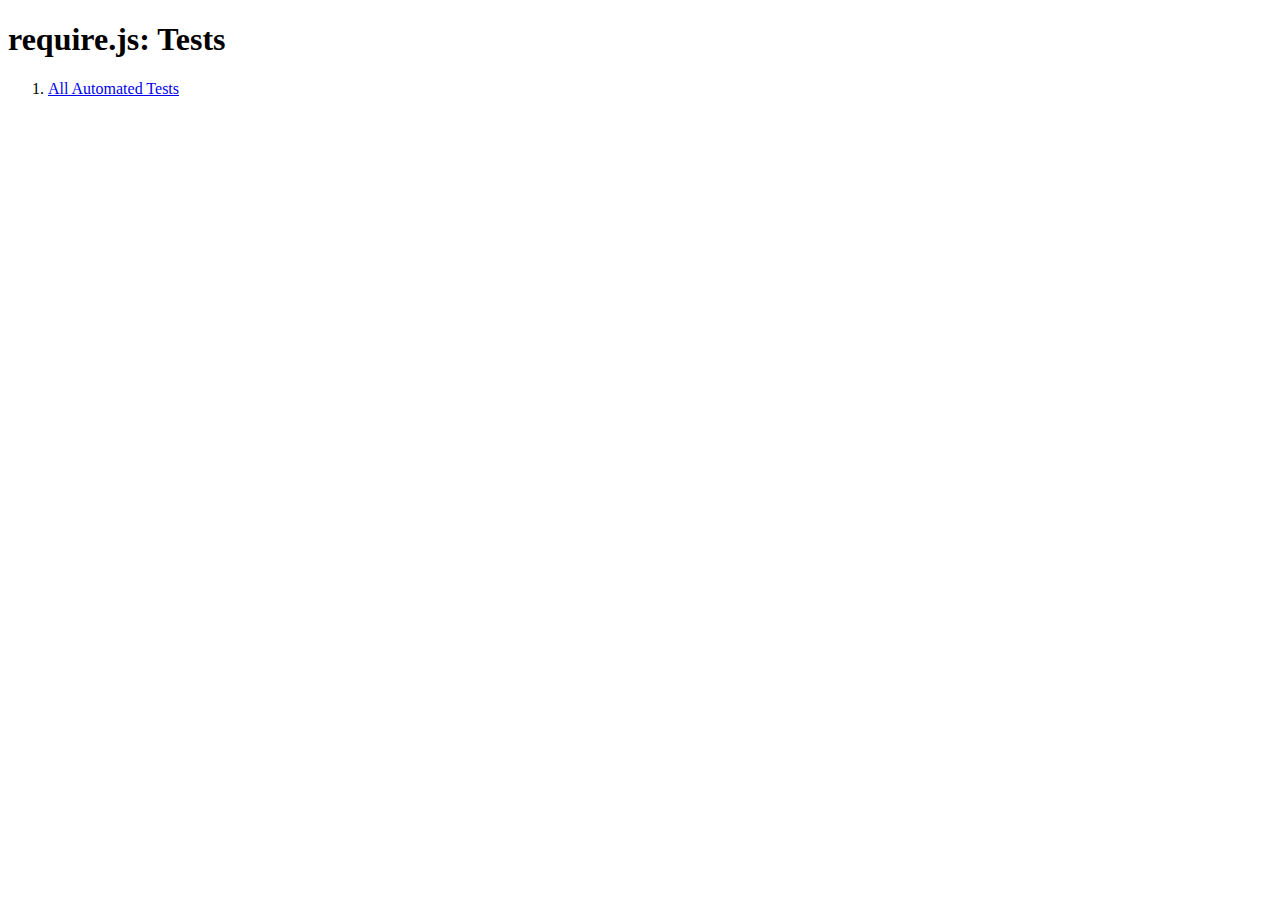
<file: app/js/lib/requirejs/tests/index.html>
<!DOCTYPE html>
<html>
<head>
    <title>require.js: Tests</title>
</head>
<body>
    <h1>require.js: Tests</h1>
    <ol>
        <li><a href="doh/runner.html?testUrl=../all">All Automated Tests</a>
    </ol>
</body>
</html>
</file>
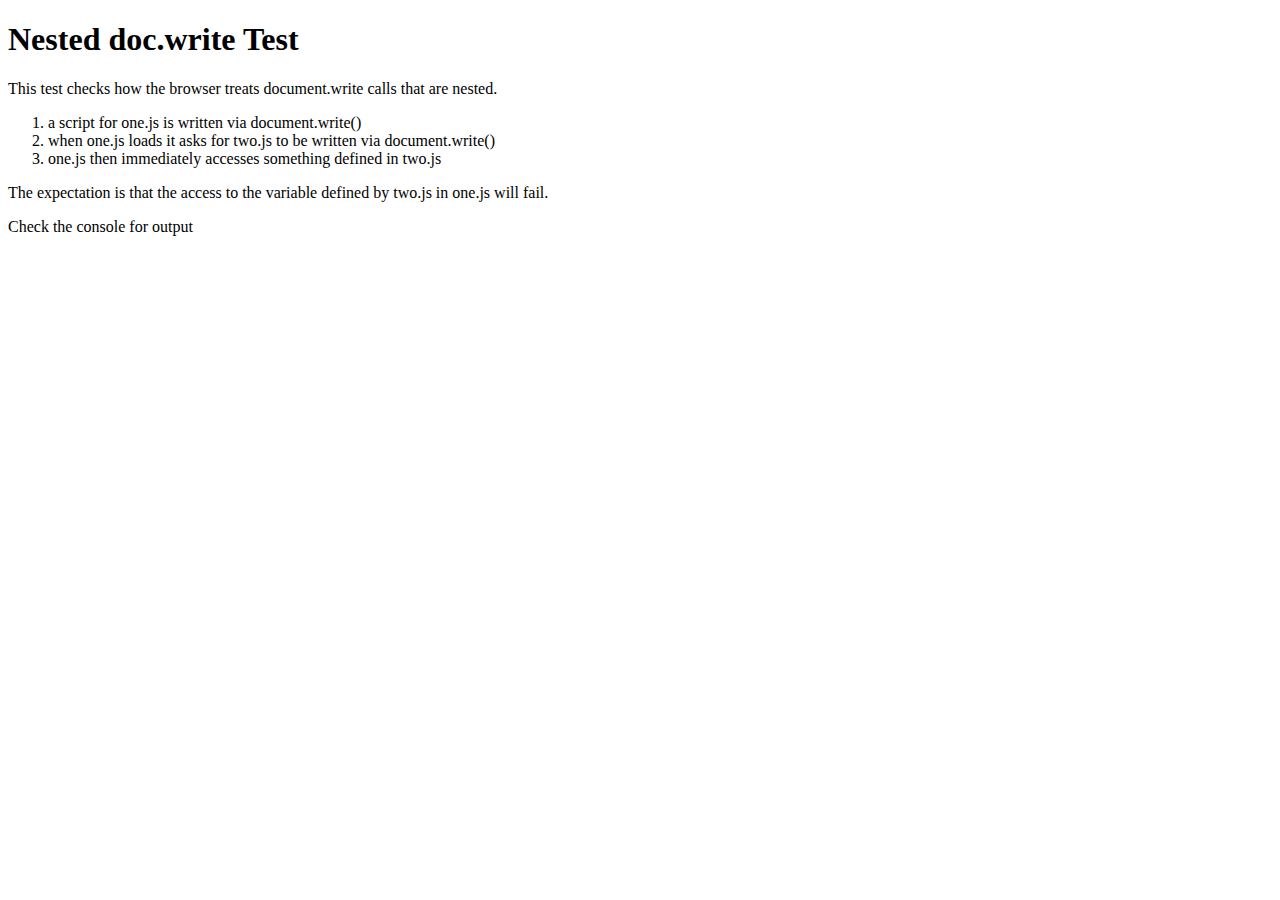
<file: app/js/lib/requirejs/tests/browsertests/docwritenested/index.html>
<!DOCTYPE html>
<html>
<head>
    <title>Nested doc.write Test</title>
    <script type="text/javascript">
    function loadScript(url) {
        url += "?stamp=" + (new Date()).getTime();
        document.write('<script src="' + url + '"></' + 'script>');
    }
    loadScript("one.js");
    </script>
</head>
<body>
    <h1>Nested doc.write Test</h1>

    <p>This test checks how the browser treats document.write calls that are nested.</p>
    <ol>
        <li>a script for one.js is written via document.write()</li>
        <li>when one.js loads it asks for two.js to be written via document.write()</li>
        <li>one.js then immediately accesses something defined in two.js</li>
    </ol>
    
    <p>The expectation is that the access to the variable defined by two.js in one.js
    will fail.</p>

    <p>Check the console for output</p>
</body>
</html>
</file>
